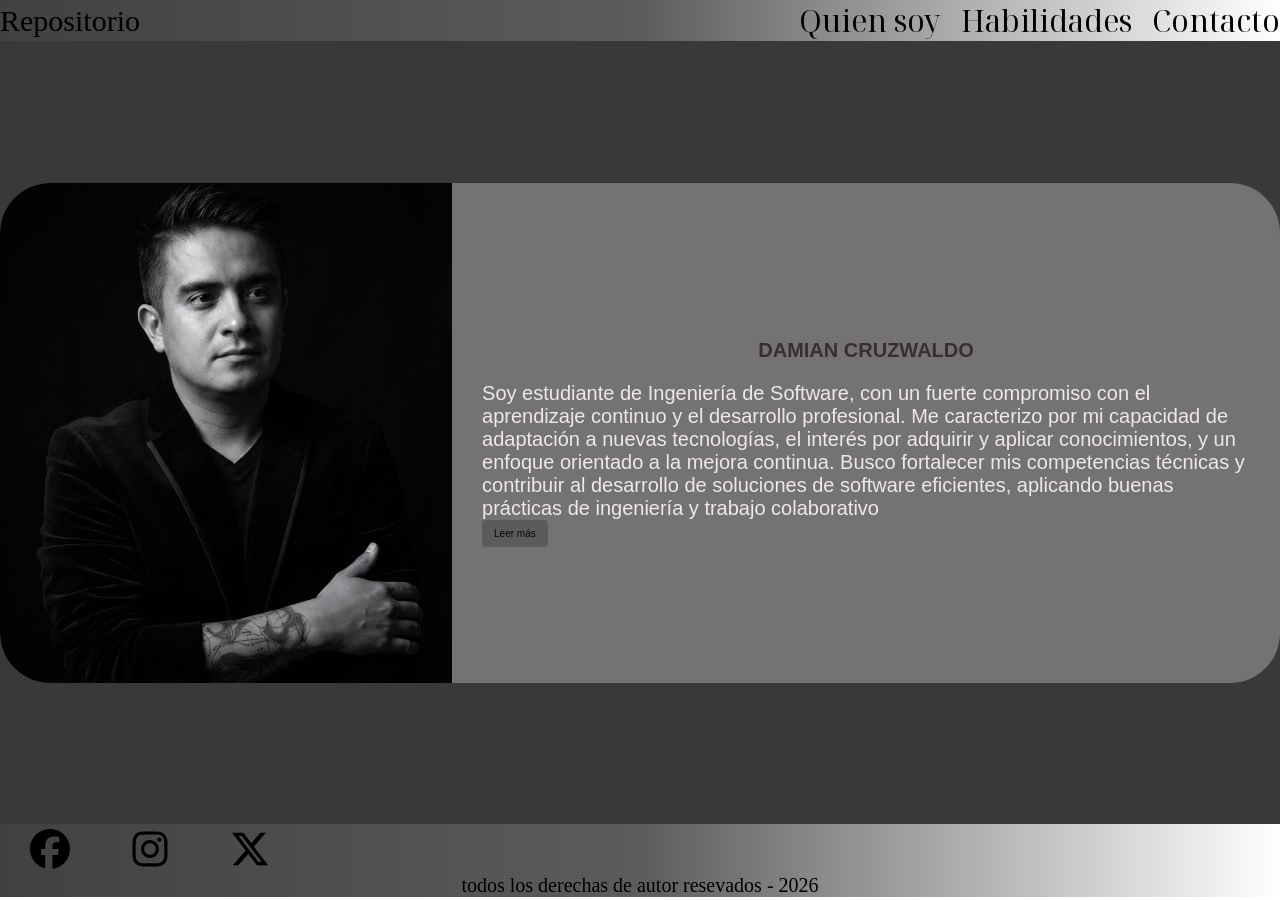
<file: Html/index.html>
<!DOCTYPE html>
<html lang="en">

<head>
    <meta charset="UTF-8">
    <meta name="viewport" content="width=device-width, initial-scale=1.0">
    <title>Document</title>
    <link rel="preconnect" href="https://fonts.googleapis.com">
<link rel="preconnect" href="https://fonts.gstatic.com" crossorigin>
<link href="https://fonts.googleapis.com/css2?family=Noto+Serif+Display:ital,wght@0,100..900;1,100..900&display=swap" rel="stylesheet">
    <link rel="stylesheet" href="./../Css/general.css">
    <link rel="stylesheet" href="./../Css/styles.css">

</head>




<body>


    <header>

        <nav class="menu">

            <span>Repositorio</span>

            <ul class="menu_list">
                <li>
                    <a href="index.html" class="menu_link">Quien soy</a>
                </li>

                <li>
                    <a href="habilidades.html" class="menu_link">Habilidades</a>
                </li>

                <li>
                    <a href="contacto.html" class="menu_link">Contacto</a>
                </li>
            </ul>
        </nav>

    </header>

    <main>
        
<div class="card">
  <img src="./../imagenes/perfil.jpeg" alt="Ejemplo de imagen">
  <div class="card-content">
    <h3>DAMIAN CRUZWALDO</h3>
    <p>Soy estudiante de Ingeniería de Software, con un fuerte compromiso con el aprendizaje continuo y el desarrollo profesional. Me caracterizo por mi capacidad de adaptación a nuevas tecnologías, el interés por adquirir y aplicar conocimientos, y un enfoque orientado a la mejora continua. Busco fortalecer mis competencias técnicas y contribuir al desarrollo de soluciones de software eficientes, aplicando buenas prácticas de ingeniería y trabajo colaborativo</p>
    <a href="./habilidades.html" class="card-btn">Leer más</a>
  </div>
</div>


    </main>


    <footer>
        <div class="redes1">
            <div>
                <a target="_blank"href="https://www.facebook.com/?locale=es_LA">
                <img class="redes" src="./../imagenes/facebook.svg" alt="">
                </a>
            </div>

            <div>
                <a target="_blank" href="https://www.instagram.com/">
                <img class="redes" src="./../imagenes/instagram-brands-solid-full.svg" alt="">
                </a>
            </div>

            <div>
                <a target="_blank" href="https://x.com/iniciarsesion?lang=es">
                <img class="redes" src="./../imagenes/x-twitter.svg" alt="">
                </a>
            </div>
        </div>
        <p class="derechos_autor">todos los derechas de autor resevados - 2026</p>
        </div>


    </footer>







</body>

</html>
</file>
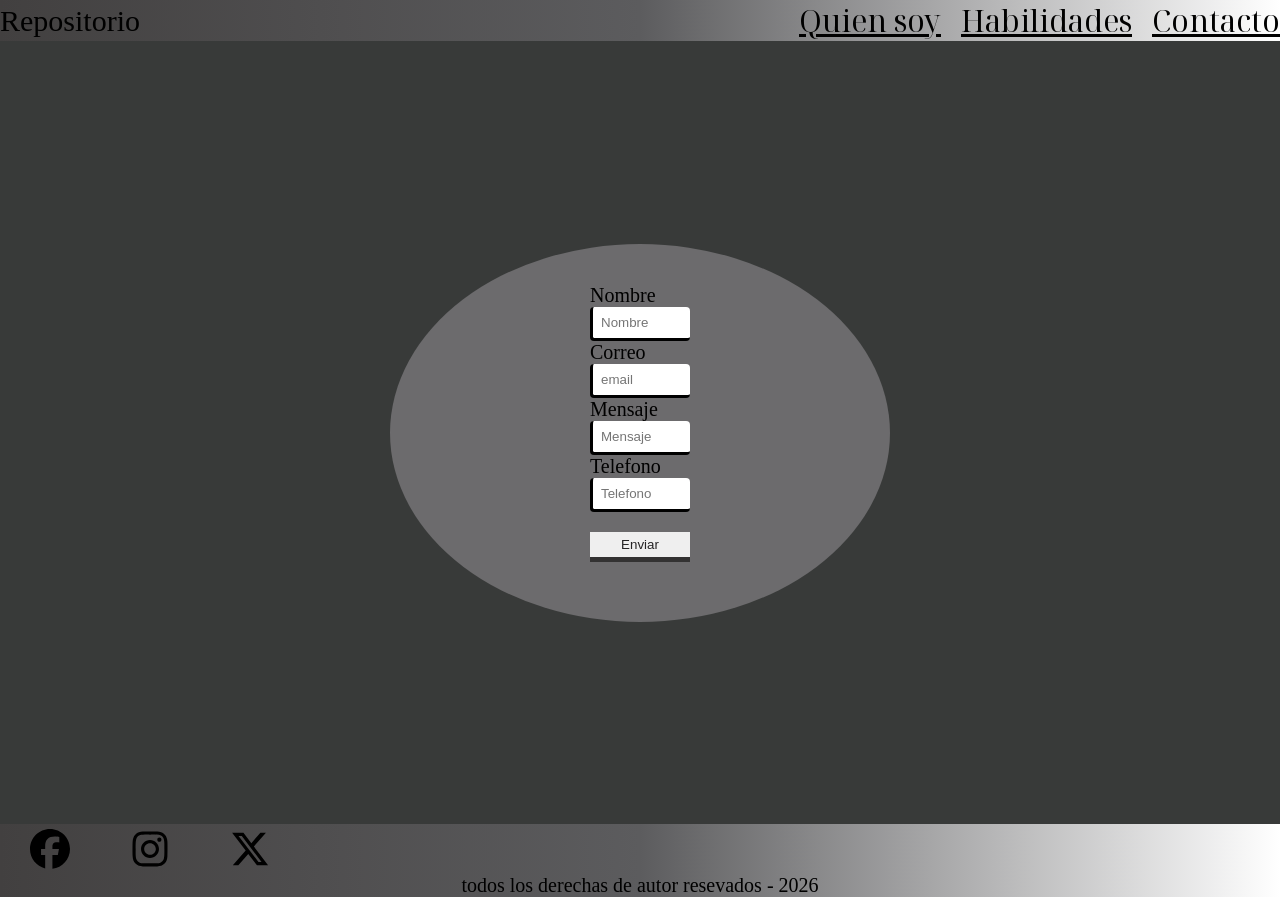
<file: Html/contacto.html>
<!DOCTYPE html>
<html lang="en">

<head>
    <meta charset="UTF-8">
    <meta name="viewport" content="width=device-width, initial-scale=1.0">
    <title>Document</title>
    <link rel="preconnect" href="https://fonts.googleapis.com">
<link rel="preconnect" href="https://fonts.gstatic.com" crossorigin>
<link href="https://fonts.googleapis.com/css2?family=Noto+Serif+Display:ital,wght@0,100..900;1,100..900&display=swap"rel="stylesheet">
    <link rel="stylesheet" href="./../Css/general.css">
    <link rel="stylesheet" href="./../Css/contacto.css">

</head>

<body>


    <header>

        <nav class="menu">

            <span>Repositorio</span>

            <u class="menu_list">
                <li>
                    <a href="index.html" class="menu_link">Quien soy</a>
                </li>

                <li>
                    <a href="habilidades.html" class="menu_link">Habilidades</a>
                </li>

                <li>
                    <a href="contacto.html" class="menu_link">Contacto</a>
                </li>
            </u>
        </nav>

    </header>

    <main>
       
<div>
        
        <form>


            <div class="field">
                <label for="name">Nombre</label>
                <input type="text" id="name" placeholder="Nombre">

            </div>

            <div class="field">
                <label for="email">Correo</label>
                <input type="email" id="email" placeholder="email">


            </div>

            <div class="field">
                <label for="text">Mensaje</label>
                <input type="text" id="password" placeholder="Mensaje">

            </div>

            <div class="field">
                <label for="text">Telefono</label>
                <input type="text" id="text" placeholder="Telefono">

            </div>
            <div class="field">
                <button>Enviar</button>

            </div>

</div>


        </form>
    </main>


    <footer>
        <div class="redes1">
            <div>
                <a target="_blank"href="https://www.facebook.com/login/?next=https%3A%2F%2Fwww.facebook.com%2F%3Flocale%3Des_LA">
                <img class="redes" src="./../imagenes/facebook.svg" alt="">
                </a>
            </div>

            <div>
                <a target="_blank" href="https://www.instagram.com/">
                <img class="redes" src="./../imagenes/instagram-brands-solid-full.svg" alt="">
                </a>
            </div>

            <div>
                <a target="_blank" href="https://x.com/iniciarsesion?lang=es">
                <img class="redes" src="./../imagenes/x-twitter.svg" alt="">
                </a>
            </div>
        </div>
        <p class="derechos_autor">todos los derechas de autor resevados - 2026</p>
        </div>


    </footer>







</body>

</html>
</file>
<file: Css/general.css>
* {
    margin: 0px;
    padding: 0px;
    box-sizing: border-box;
}

html {
    font-size: 62.5%;
}

header{
    background: #424040;
background: linear-gradient(90deg,rgba(66, 64, 64, 1) 0%, rgba(92, 92, 94, 1) 50%, rgba(255, 255, 255, 1) 100%);
    text-align: center;
    }
main{
    flex: 1;
    display: flex;
    justify-content: center;
    align-items: center;
    min-height: 87vh;
    background-color: rgb(56, 58, 57);
  
}
.menu {
    padding: 10 px 20px;
    display: flex;
    justify-content: space-between;
    align-items: center;
    font-size: 30px;
    
     }
.menu_link{
    text-decoration: none;
    color: rgb(0, 0, 0);
    font-size: 30px;
    font-family: "Noto Serif Display", serif;
       

}
.menu_list {
    list-style: none;
    display: flex;
    gap: 20px;
    font-size: 30px
   
    
}

span{
    color: rgb(0, 0, 0);
}

body{


}
h1{
    display: flex;
    justify-content: center;
    align-items: center;
    font-size: 30px;
    color: rgb(255, 255, 255);
    font-family: "Noto Serif Display", serif;

    }


footer {
    background: #424040;
background: linear-gradient(90deg,rgba(66, 64, 64, 1) 0%, rgba(92, 92, 94, 1) 50%, rgba(255, 255, 255, 1) 100%);
    text-align: center;
    font-size: 20px;
    padding: 0px;

    
}

.redes {

    width: 100px;
    height: 50px;
    display: flex;
    justify-content: end;
    align-items: center;
    color: aliceblue;
    
}

.redes1{
    display: flex;
    justify-content: space-between;
    align-items: center;
    width: 10px;
    color: white;
    }
</file>
<file: Css/styles.css>
.card {
  width: 500rem;
  height: 500px;
  border-radius: 50px;
  overflow: auto;
  box-shadow: 20 20px 20px rgba(0, 0, 0, 0.1);
  background-color: #747272;
  font-family: sans-serif;
  display: flex;
  justify-content: center;
  align-items: center;
}

.card img {
  width: 100%;
  height: 500px;
  object-fit: cover;
}

.card-content {
  padding: 30px;
 
}

.card-content h3 {
  margin-top: 80px;
  color: #3a2f2f;
  display: flex;
  justify-content: center;
  margin: 20px;
  font-size: 20px;
}

.card-content p {
  color: #eee9e9;
  font-size: 20px;
  margin: 20px 20 px;
}

.card-btn {
  display: inline-block;
  padding: 8px 12px;
  background-color: #5a5b5c;
  color: #0c0707;
  text-decoration: none;
  border-radius: 4px;
}
</file>
<file: Css/contacto.css>
*{
margin: 0;
padding: 0;
box-sizing: border-box;

}
html{
 font-size: 62.5%;
}

label, input{
    display:block;
}

form {
background-color: rgb(108, 107, 109);
display:flex;
flex-direction: column;
align-items: center;
padding: 40px 0;
margin: auto;
width: 500px;
gap: 25 px;
font-family: cursive;
border-radius: 50%;
border-image-outset: 50px;


}
label{

    font-size: 2rem;

}
input{
width: 100px;
padding: 8px;
border: none;
border-bottom: 3px solid black;
border-left: 3px solid black;
border-radius: 4px;
outline: none;

}
button{
    cursor: pointer;
    width: 100px;
    height: 30px;
    color: rgb(36, 35, 36);
    margin: 20px;
    border: none;
    border-bottom: 5px solid rgb(51, 50, 50);
}
input:focus{

    box-shadow: -2px 2px 10px rgb(41, 40, 40);
}
img{

    width: 500px;
    height: 500px;
    transition: 4s;
    overflow: 10;
}
</file>
